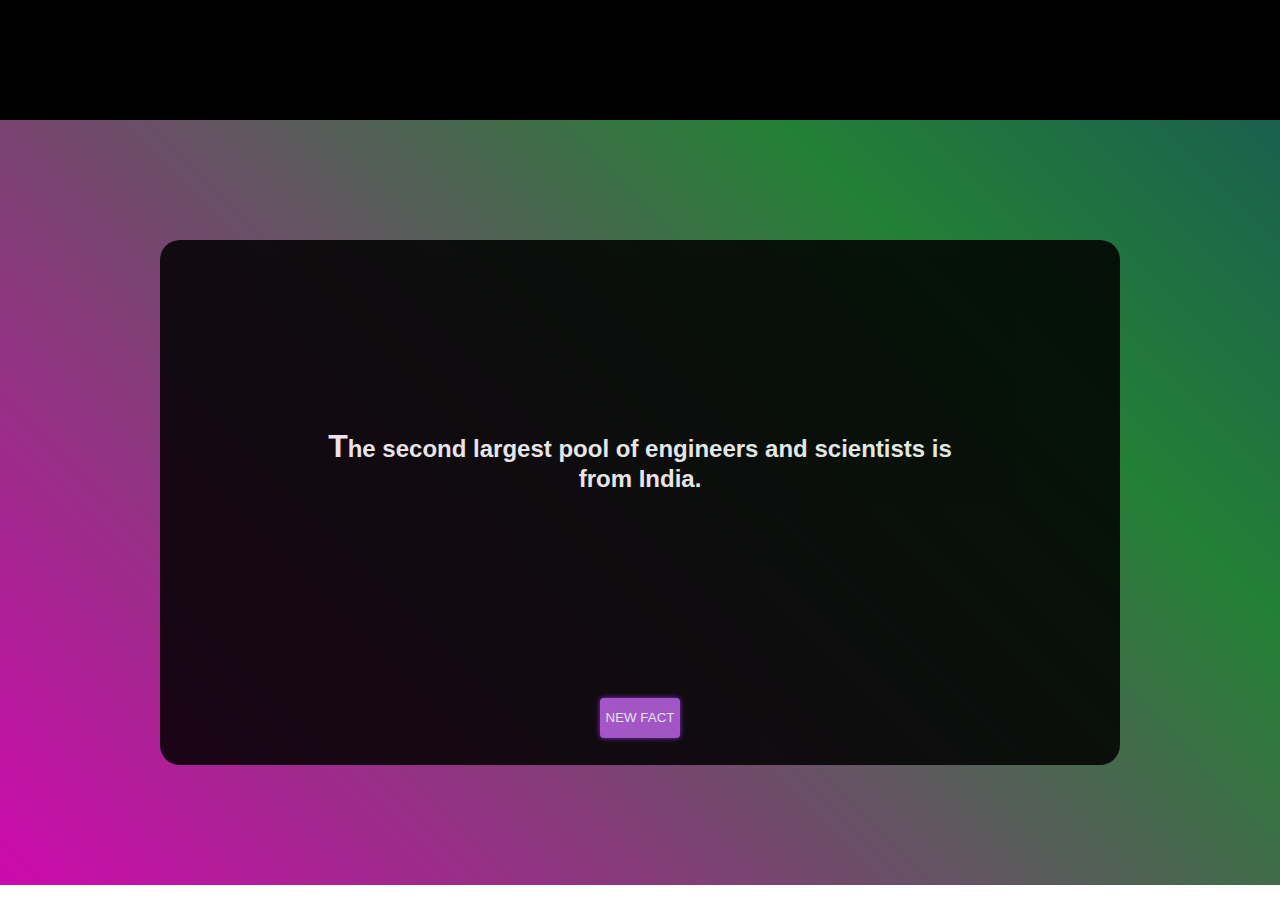
<file: index.html>
<!DOCTYPE html>
<html lang="en">
  <head>
    <meta charset="UTF-8" />
    <meta http-equiv="X-UA-Compatible" content="IE=edge" />
    <meta name="viewport" content="width=device-width, initial-scale=1.0" />
    <title>Factist</title>
    <script src="./script.js" async></script>
    <link rel="stylesheet" href="style.css">
    
  </head>
  <body>
    <header>
      <nav>
        <h1 class="cap-b">Bharat Facts</h1>
      </nav>
    </header>
<div class="body">
    <content id="cont">
      <div id="sizeset" class="divergence">
        <h2 class="fact" id="fact"></h2>
      </div>
      <div id="sizecont" class="divergence">
        <button id="refresh">NEW FACT</button>
      </div>
    </content></div>
    
  </body>
</html>
</file>
<file: style.css>
* {
    margin: 0px;
    padding: 0px;
    font-family: "Franklin Gothic Medium", "Arial Narrow", Arial, sans-serif;
  }

  .body {
    display: flex;
    flex-wrap: wrap;
    flex-direction: column;
    justify-content: center;
    background: linear-gradient(45deg, #ce09ad, #248035, #082082, #f1515e);
    background-size: 300%;
    background-repeat: no-repeat;
    align-items: center;
    animation-name: factanim;
    animation-duration: 6s;
    animation-iteration-count: infinite;
    animation-timing-function: ease;
    animation-fill-mode: both;
    min-height: 85vh;
  }

  @keyframes factanim {
    0% {
      background-position: 0% 100%;
    }
    50% {
      background-position: 100% 0%;
    }
    100% {
      background-position: 0% 100%;
    }
  }
  header {
    background-color: white;
    margin:  auto;
    width: 100%;
  }

  nav {
    height: 120px;
    display: flex;
    flex-wrap: wrap;
    flex-direction: column;
    justify-content: center;
    align-items: center;
    width: 100%;
    background-color: rgb(0, 0, 0);
  }

  h1 {
    font-size: 2.5em;
    animation: h1col 3s ease 0s infinite both;
  }
  .cap-b::first-letter {
    font-size: 2.5em;
  }

  @keyframes h1col {
    0% {
      color: rgb(223, 84, 33);
    }
    33% {
      color: white;
    }
    66% {
      color: rgb(3, 156, 3);
    }
    100% {
      color: rgb(223, 84, 33);
    }
  }

  .fact {
    color: rgb(255, 255, 255);
    min-width: 250px;
    width: 85%;
    min-width: 250px;
  }
  .fact::first-letter {
    font-size: 2rem;
  }

  #cont {
    display: flex;
    flex-wrap: wrap;
    flex-direction: column;
    justify-content: center;
    align-items: center;
    width: 75%;
    min-width: 300px;
    margin: 10px 0px;
    background-color: rgb(0, 0, 0);
    border-radius: 20px;
    opacity: 0.85;
  }

  .divergence {
    display: flex;
    flex-wrap: wrap;
    flex-direction: column;
    justify-content: center;
    align-items: center;
    text-align: center;
    padding:  10px 10px 0px 10px ;
  }

  #sizeset {
    min-height: 400px;
    overflow: hidden;
    padding:  20px 10px 0px 10px ;
    overflow-y: auto;
    display: flex;
    margin:  0px;
    flex-wrap: wrap;
    text-align: center;
    justify-content: center;
    align-items: center;
  }

  #sizecont {
    height: 95px;
  }

  button {
    width: 80px;
    height: 40px;
    border-radius: 4px;
    border-style: none;
    padding: 0px;
    box-shadow: 0px 0px 5px blueviolet;
    color: azure;
    background-color: rgb(172, 88, 214);
    transition: 0.1s;
  }

  button:hover {
    background-color: rgb(150, 57, 196);
    width: 90px;
    height: 45px;
    border-radius: 5px;
  }

  button:active {
    width: 80px;
    height: 40px;
    border-radius: 4px;
    background-color: #c907f4;
  }
</file>
